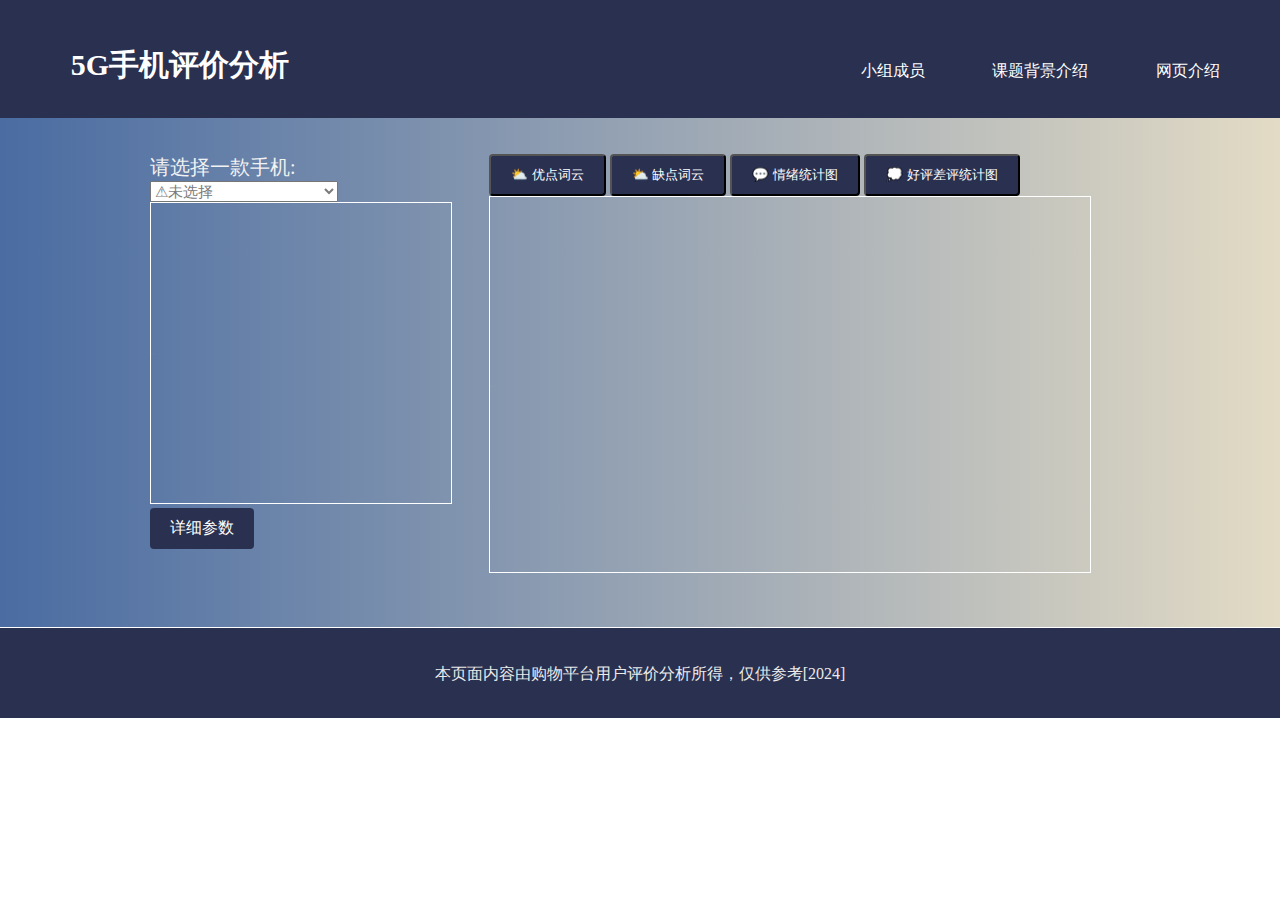
<file: index.html>
<!DOCTYPE html>
<html lang="en">

<head>
    <meta charset="UTF-8">
    <title>
        5G手机评价分析
    </title><!--标题-->
    <link rel="stylesheet" type="text/css" href="page1.css"><!--链接.css文件-->
    <script src="change_img.js"></script>
    <script src="read_json.js"></script>
    <script>loadJSON(change_opt)</script>
</head>

<body>
    <header> <!-- 下拉列表 -->
        <div class="logo">
            <p><b>5G手机评价分析</b></p>
        </div>
        <div class="menu-list">
            <div class="dropdown">
                <button class="dropbtn">小组成员</button>
                <div class="dropdown-content">
                    <p>[爬虫小分队]<br>黄萱楠、王珊</p>
                    <p>[词云小分队]<br>郭彦乐、唐纤纤</p>
                    <p>[前端小分队]<br>容子棋</p>
                </div>
            </div>
            <div class="dropdown">
                <button class="dropbtn">课题背景介绍</button>
                <div class="dropdown-content">
                    <p>为了真实评估各主流的5G手机的用户口碑，可以登陆到主流电商网站，根据用户评价，识别出用户反馈的优劣势以及关注倾向度，从而客观评价5G手机的真实反馈。
                        登陆主流电商网站（如京东、天猫等），锁定主流的5G手机，分别获取各款手机的价格、规格和商品评价，通过对多个用户的评价信息的自动采集、清洗加工、文本解析和分词处理，并剔除异常数据，得到各款手机的优点和缺点，进而形成各款手机的比较图表，为消费者提供选型参考。</p>
                </div>
            </div>
            <div class="dropdown">
                <button class="dropbtn">网页介绍</button>
                <div class="dropdown-content">
                    <p>词云、情绪分析：根据评论关键词词频得出</p>
                    <p>好评差评分析：利用深度学习模型分析用户评价得出</p>
                    <p>参数对比：利用爬虫得到的数据提炼得出</p>
                </div>
            </div>
        </div>
        </div>
    </header><!--header部分-->
    <div class="container">
        <div class="left"><!--left部分-->
            <br>
            <br>
            <!-- 下拉列表 -->
            <div>
                <script>changeImage1()</script>
                <label for="phones" class="lab">
                    请选择一款手机:<br>
                </label>
                <select class="select" id="phones" name="phones" onchange="changeImage(),set_null()">
                    <option value=null disabled selected>⚠未选择</option>
                </select>
            </div>
            <div>
                <img id="PhoneImage" class="img" src="background.png" alt="Phone Image" width="300" height="300">
            </div>
            <div>
                <a href="#" class="button-link" onclick="goToPage2(event)">详细参数</a>
                <script>goToPage2()</script>
            </div>
        </div>
        <div class="right"><!--right部分-->
            <br>
            <br>
            <div>
                <button class="opt_btn" onclick="changeImage1()">⛅ 优点词云</button>
                <button class="opt_btn" onclick="changeImage2()">⛅ 缺点词云</button>
                <button class="opt_btn" onclick="changeImage3()">💬 情绪统计图</button>
                <button class="opt_btn" onclick="changeImage4()">💭 好评差评统计图</button>
            </div>
            <img id="text" class="img" src="background.png" alt="text" width="600" height="375">
        </div>
    </div>
    <footer>
        <p>本页面内容由购物平台用户评价分析所得，仅供参考[2024]</p>
    </footer><!--footer部分-->
</body>

</html>
</file>
<file: page1.css>
body {
    margin: 0;
    /*外边距*/
    padding: 0;
    /*内边距*/
}

header {
    background-color: #293050;
    /*背景颜色*/
    color: white;
    /*字体颜色*/
    font-size: 30px;
    padding: 20px;
    text-align: center;
    /*文字位置*/
}

footer {

    border-top: 1px solid #ffffff;  
    height: 70px;
    width: 100%;
    background-color: #293050;
    text-align: center;
    padding-top: 20px;
    color: #ebebeb;
}


.container {
    display: flex;
    padding-left: 0px;
    width: 100%;
    height: 100%;
    background: #466368;
    background: linear-gradient(to right,#4a6ca2, #e3dbc5);
    padding-bottom: 50px;
}

.left {
    float: left;
    width: 30%;
    padding-left: 150px;
}

.right {

    float: left;
    width: 70%;

}


table {
    border-collapse: collapse;
    width: 100%;
}

th,
td {
    text-align: left;
    padding: 3px;
    border-bottom: 1px solid #ddd;
}


/*链接按钮*/
.button-link {  
    display: inline-block;  
    padding: 10px 20px;  
    background-color: #293050;  
    color: white;  
    text-decoration: none;  
    border-radius: 4px;  
    cursor: pointer;  
}  

.opt_btn{
    display: inline-block;  
    padding: 10px 20px;  
    background-color: #293050;  
    color: white;  
    text-decoration: none;  
    border-radius: 4px;  
    cursor: pointer;  
}



/*按钮*/
.dropbtn {
    background-color: #293050;
    color: white;
    padding: 16px;
    font-size: 16px;
    border: none;
    cursor: pointer;/*停靠时由光标变成手*/
    width: 140px;
}

.dropdown {
    position: relative;
    display: inline-block;
}

.dropdown-content {
    display: none;
    position: absolute;
    background-color: #293050;
    min-width: 140px;
}

.dropdown-content p {
    font-size: 12px;
    color: rgb(212, 212, 212);
    padding: 2px 2px;
    text-decoration: none;
    display: block;
    text-align: center;
}

.dropdown:hover .dropdown-content {
    display: block;
}

.dropdown:hover .dropbtn {
    background-color: rgba(132, 191, 255, 0.76);
}

.menu-list{
    margin-left: 800px;
    margin-top: -65px;
}
.logo{
    line-height: 30px;
    width: 300px;
    padding-left: 10px;
}

.lab{
    font-size: 20px;
    color: rgb(242, 242, 242);
}

.select{
    font-size: 15px;
    color: #7b7b7b;
}
.select option{
    font-size: 15px;
    color: #293050;
}
.select option:disabled{
    font-size: 15px;
    color: #293050;
}

.img{
    border: 1px solid #ffffff;  ;
}
</file>
